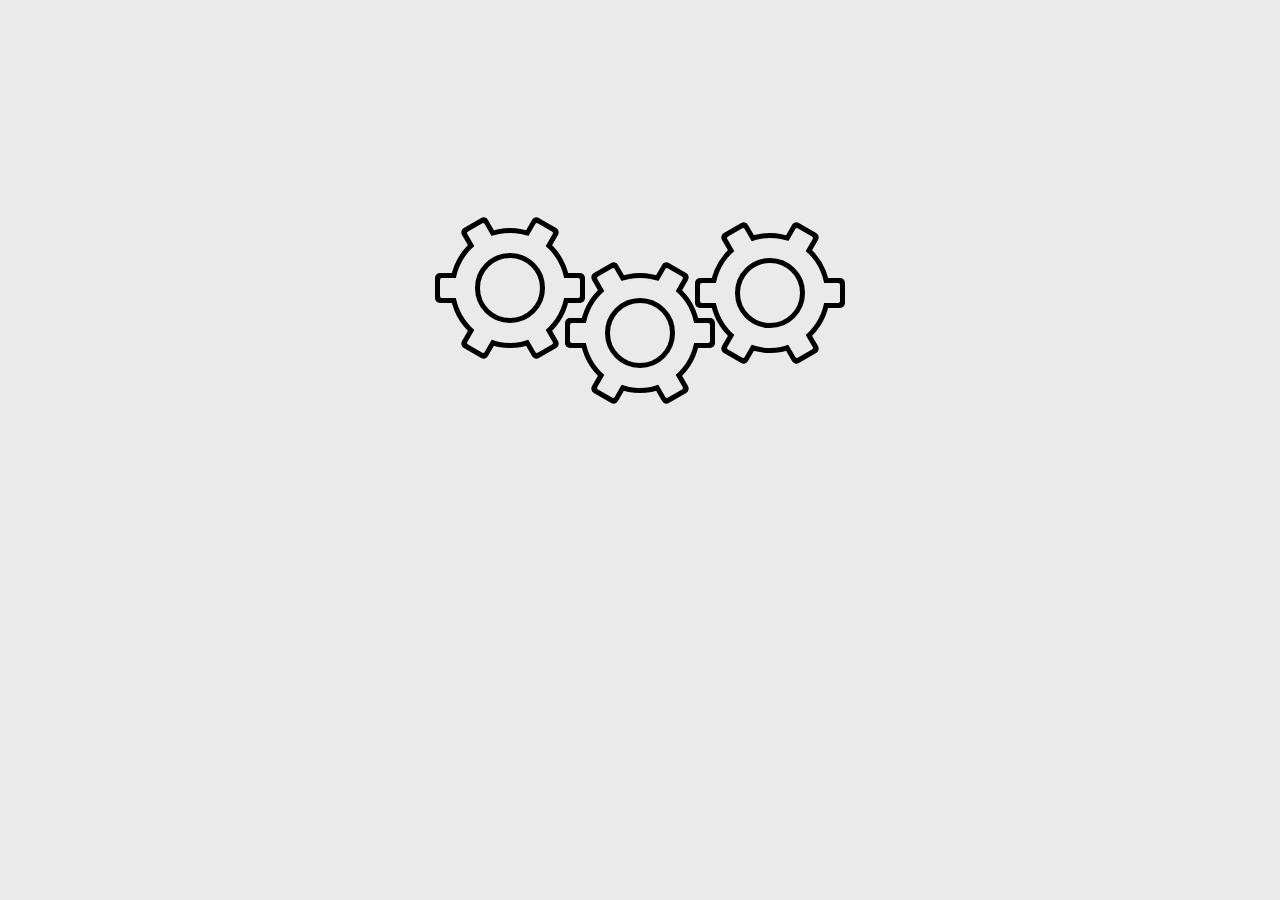
<file: cliente/src/50x.html>
<!DOCTYPE html>
<html>
 <head>
   <style>
     /**/
:root {
  --main-color: #eaeaea;
  --stroke-color: black;
  
}
/**/
body {
  background: var(--main-color);
}
h1 {
  margin: 100px auto 0 auto;
  color: var(--stroke-color);
  font-family: 'Encode Sans Semi Condensed', Verdana, sans-serif;
  font-size: 10rem; line-height: 10rem;
  font-weight: 200;
  text-align: center;
}
h2 {
  margin: 20px auto 30px auto;
  font-family: 'Encode Sans Semi Condensed', Verdana, sans-serif;
  font-size: 1.5rem;
  font-weight: 200;
  text-align: center;
}
h1, h2 {
  -webkit-transition: opacity 0.5s linear, margin-top 0.5s linear; /* Safari */
  transition: opacity 0.5s linear, margin-top 0.5s linear;
}
.loading h1, .loading h2 {
  margin-top: 0px;
  opacity: 0;  
}
.gears {
  position: relative;
  margin: 0 auto;
  width: auto; height: 0;
}
.gear {
  position: relative;
  z-index: 0;
  width: 120px; height: 120px;
  margin: 0 auto;
  border-radius: 50%;
  background: var(--stroke-color);
}
.gear:before{
  position: absolute; left: 5px; top: 5px; right: 5px; bottom: 5px;
  z-index: 2;
  content: "";
  border-radius: 50%;
  background: var(--main-color);
}
.gear:after {
  position: absolute; left: 25px; top: 25px;
  z-index: 3;
  content: "";
  width: 70px; height: 70px;
  border-radius: 50%;
  border: 5px solid var(--stroke-color);
  box-sizing: border-box;
  background: var(--main-color);
}
.gear.one {
  left: -130px;
}
.gear.two {
  top: -75px;
}
.gear.three {
  top: -235px;
  left: 130px;
}
.gear .bar {
  position: absolute; left: -15px; top: 50%;
  z-index: 0;
  width: 150px; height: 30px;
  margin-top: -15px;
  border-radius: 5px;
  background: var(--stroke-color);
}
.gear .bar:before {
  position: absolute; left: 5px; top: 5px; right: 5px; bottom: 5px;
  z-index: 1;
  content: "";
  border-radius: 2px;
  background: var(--main-color);
}
.gear .bar:nth-child(2) {
  transform: rotate(60deg);
  -webkit-transform: rotate(60deg);
}
.gear .bar:nth-child(3) {
  transform: rotate(120deg);
  -webkit-transform: rotate(120deg);
}
@-webkit-keyframes clockwise {
  0% { -webkit-transform: rotate(0deg);}
  100% { -webkit-transform: rotate(360deg);}
}
@-webkit-keyframes anticlockwise {
  0% { -webkit-transform: rotate(360deg);}
  100% { -webkit-transform: rotate(0deg);}
}
@-webkit-keyframes clockwiseError {
  0% { -webkit-transform: rotate(0deg);}
  20% { -webkit-transform: rotate(30deg);}
  40% { -webkit-transform: rotate(25deg);}
  60% { -webkit-transform: rotate(30deg);}
  100% { -webkit-transform: rotate(0deg);}
}
@-webkit-keyframes anticlockwiseErrorStop {
  0% { -webkit-transform: rotate(0deg);}
  20% { -webkit-transform: rotate(-30deg);}
  60% { -webkit-transform: rotate(-30deg);}
  100% { -webkit-transform: rotate(0deg);}
}
@-webkit-keyframes anticlockwiseError {
  0% { -webkit-transform: rotate(0deg);}
  20% { -webkit-transform: rotate(-30deg);}
  40% { -webkit-transform: rotate(-25deg);}
  60% { -webkit-transform: rotate(-30deg);}
  100% { -webkit-transform: rotate(0deg);}
}
.gear.one {
  -webkit-animation: anticlockwiseErrorStop 2s linear infinite;
}
.gear.two {
  -webkit-animation: anticlockwiseError 2s linear infinite;
}
.gear.three {
  -webkit-animation: clockwiseError 2s linear infinite;
}
.loading .gear.one, .loading .gear.three {
  -webkit-animation: clockwise 3s linear infinite;
}
.loading .gear.two {
  -webkit-animation: anticlockwise 3s linear infinite;
}
   </style>
   <link href="https://fonts.googleapis.com/css?family=Encode+Sans+Semi+Condensed:100,200,300,400" rel="stylesheet">
 </head>
<body class="loading">
  <h1>500</h1>
  <h2>Internal Server Error</h2>
  <div class="gears">
    <div class="gear one">
      <div class="bar"></div>
      <div class="bar"></div>
      <div class="bar"></div>
    </div>
    <div class="gear two">
      <div class="bar"></div>
      <div class="bar"></div>
      <div class="bar"></div>
    </div>
    <div class="gear three">
      <div class="bar"></div>
      <div class="bar"></div>
      <div class="bar"></div>
    </div>
  </div>
  <script src="https://code.jquery.com/jquery-1.10.2.js"></script>
  <script>
      $(function() {
      setTimeout(function(){
        $('body').removeClass('loading');
      }, 1000);
    });
  </script>
</body>
</html>
</file>
